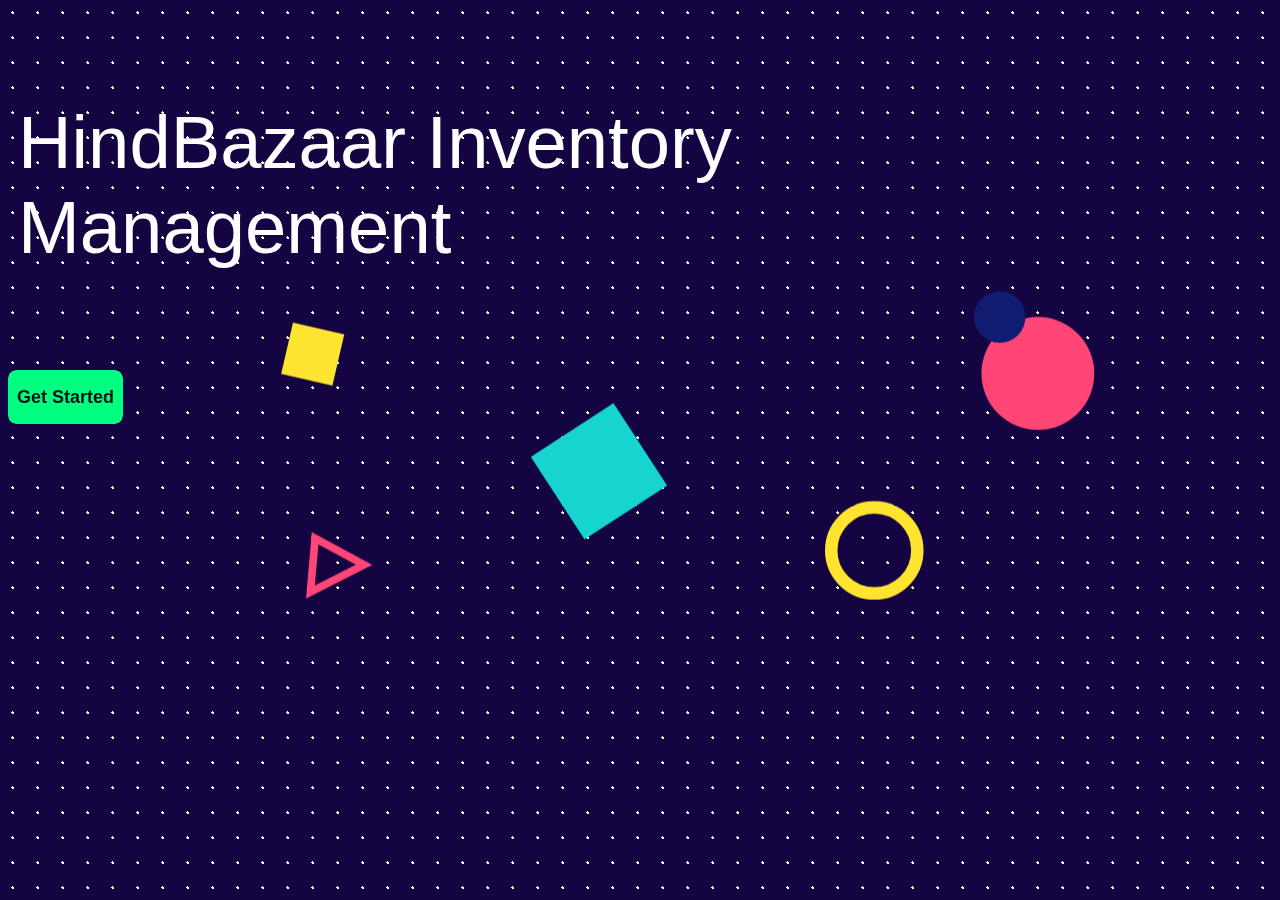
<file: Frontend/index.html>
<!DOCTYPE html>
<html lang="en" >
<head>
  <meta charset="UTF-8">
  <title>Inventory Management</title>
  <link rel="stylesheet" href="./style.css">

</head>
<body>
<div class="Header">
  <svg class="Header__svg" xmlns="http://www.w3.org/2000/svg" viewBox="0 0 1337.97 684.43">
    <path class="Header__shape bigSquare" fill="#16d5d1" d="M546.519 349.271l86.383-56.098 56.097 86.383-86.383 56.098z"/>
    <path class="Header__shape triangle" fill="none" stroke="#ff4676" stroke-width="8" d="M372.15 462.17L321 434.58l-4.88 56.16z"/>
    <circle class="Header__shape bigCircle" fill="#ff4676" cx="1076.52" cy="262.17" r="59"/>
    <path class="Header__shape littleSquare" fill="#ffe430" d="M285.523 262.61l12.372-53.59 53.59 12.372-12.372 53.59z"/>
    <circle class="Header__shape hoop" fill="none" stroke="#ffe430" stroke-width="13" cx="905.52" cy="447.17" r="45"/>
    <circle class="Header__shape littleCircle" fill="#0f1c70"cx="1036.52" cy="203.17" r="27"/>
  </svg>
  <h3 class="Header__title">HindBazaar Inventory <br>Management</h3>
</div>


<button id="gooey-button" onclick="window.location.href='subpage/Login/index.html'">
  
  <svg class = 'gooey_button_svg'xmlns="http://www.w3.org/2000/svg" version="1.1">
    <defs>
        <filter id="gooey">
            in="sourceGraphic"
            <feGaussianBlur in="SourceGraphic" stdDeviation="5" result="blur" />
            <feColorMatrix in="blur" type="matrix" values="1 0 0 0 0  0 1 0 0 0  0 0 1 0 0  0 0 0 19 -9" result="highContrastGraphic" />
            <feComposite in="SourceGraphic" in2="highContrastGraphic" operator="atop" />
        </filter>
    </defs>
  </svg>

  Get Started
  <span class="bubbles">
      <span class="bubble"></span>
      <span class="bubble"></span>
      <span class="bubble"></span>
      <span class="bubble"></span>
      <span class="bubble"></span>
      <span class="bubble"></span>
      <span class="bubble"></span>
      <span class="bubble"></span>
      <span class="bubble"></span>
      <span class="bubble"></span>
  </span>
</button>
<!-- partial -->
  
</body>
</html>
</file>
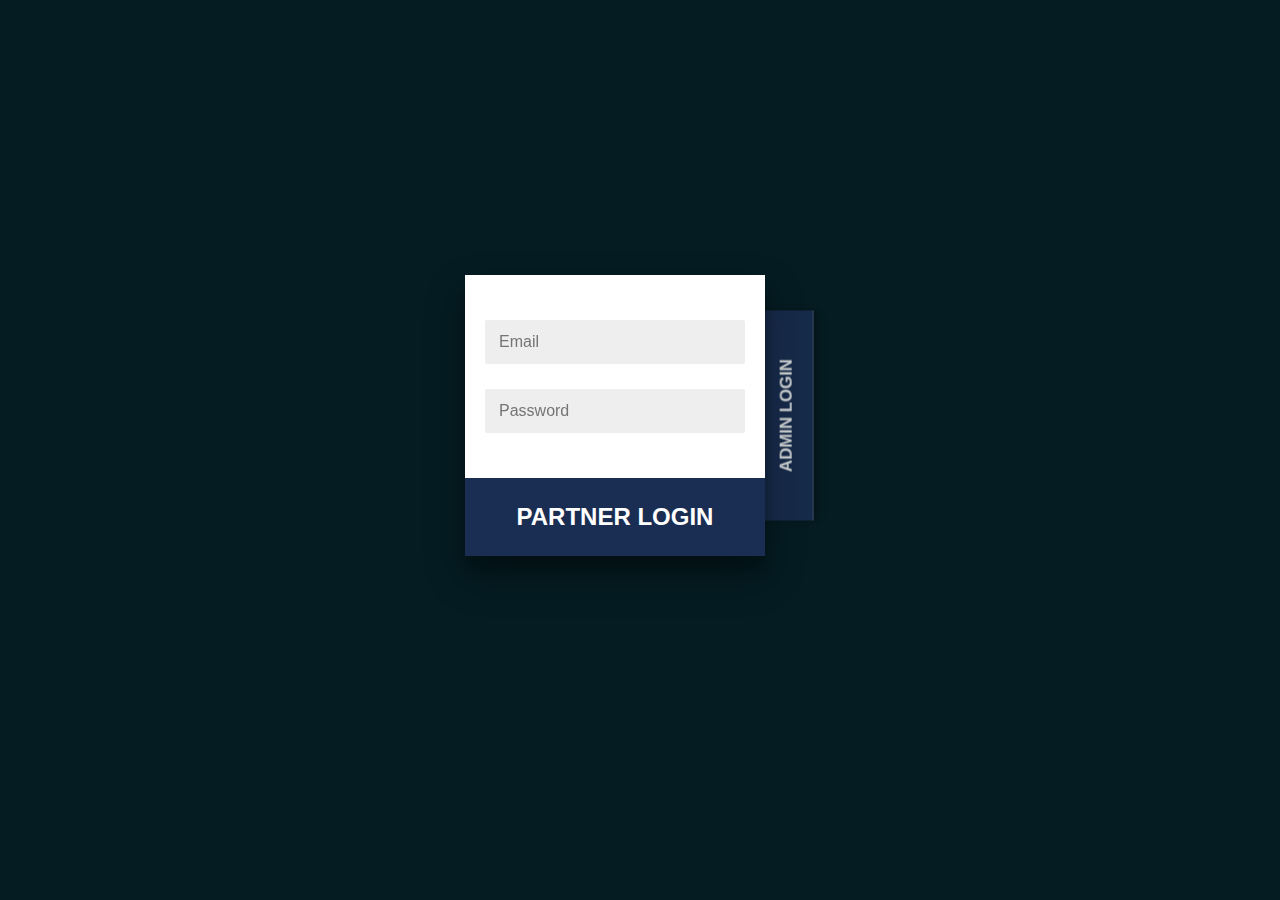
<file: Frontend/Subpages/Login.html>
<!DOCTYPE html>
<html lang="en" >
<head>
  <meta charset="UTF-8">
  <title>HindBazaar | Login</title>
  <link rel="stylesheet" href="./style.css">

</head>
<body>
<!-- partial:index.partial.html -->
<div class="form-collection">
    <div class="card elevation-3 limit-width log-in-card below turned">
      <div class="card-body">
        <div class="input-group email">
          <input type="text" placeholder="Email"/>
        </div>
        <div class="input-group password">
          <input type="password" placeholder="Password"/>
        </div>
      </div>
      <div class="card-footer">
        <button type="submit" class="login-btn">Admin Login</button>
      </div>
    </div>

    <div class="card elevation-2 limit-width sign-up-card above">
      <div class="card-body">
        <div class="input-group email">
          <input type="email" placeholder="Email"/>
        </div>
        <div class="input-group password">
          <input type="password" placeholder="Password"/>
        </div>
      </div>
      <div class="card-footer">
        <button type="submit" class="signup-btn">Partner Login</button>
      </div>
    </div>
  </div>
  </div>
<!-- partial -->
  <script src='https://cdnjs.cloudflare.com/ajax/libs/jquery/3.1.0/jquery.min.js'></script><script  src="./script.js"></script>

</body>
</html>
</file>
<file: Frontend/style.css>
.Header__shape {
  animation-duration: 4s;
  animation-timing-function: cubic-bezier(0.18, 1.17, 0.03, 1.46);
  animation-fill-mode: backwards;
  transform-origin: center;
  transform-box: fill-box;
}

body {
  background: radial-gradient(#ffffff 8%, transparent 8%), rgb(20, 4, 66);
  background-position: 0 0, 25px 25px;
  background-size: 25px 25px;
  min-height: auto;
  overflow: hidden;
}

.Header {
  margin-top: 10vh;
  position: initial;
  min-height: 20vh;
  display: flex;
  align-items: inherit;
  justify-content: start;
}

.Header__svg {
  position: absolute;
  width: 100%;
  top: 50%;
  transform: translateY(-50%);
  z-index: -1;
  will-change: transform;
}

.Header__title {
  font-family: Avenir, Futura, "Open Sans", "Gill Sans", "Helvetica Neue", Ariel, sans-serif;
  font-weight: lighter;
  color: #ffffff;
  font-size: 5.8vw;
  margin: 10px;
}

.bigSquare {
  animation-name: bigSquare;
}

@keyframes bigSquare {
  from {
    transform: translateY(10%) rotate(-80deg) scale(0);
  }
  to {
    transform: translateY(0) rotate(0deg) scale(1);
  }
}
.littleSquare {
  animation-name: littleSquare;
}

@keyframes littleSquare {
  from {
    transform: translate(226%, 183%) rotate(140deg) scale(0);
  }
  to {
    transform: translate(0%, 0%) rotate(0deg) scale(1);
  }
}
.triangle {
  animation-name: triangle;
}

@keyframes triangle {
  from {
    transform: rotate(-140deg) scale(0);
  }
  to {
    transform: rotate(0deg) scale(1);
  }
}
.hoop {
  animation-name: hoop;
}

@keyframes hoop {
  from {
    transform: translate(-160%, -33%) scale(0);
  }
  to {
    transform: translate(0%, 0%) scale(1);
  }
}
.bigCircle {
  animation-name: bigCircle;
}

@keyframes bigCircle {
  from {
    transform: scale(0) translate(60%, 3%);
  }
  to {
    transform: scale(1) translate(0%, 0%);
  }
}
.littleCircle {
  animation-name: littleCircle;
}

@keyframes littleCircle {
  from {
    transform: scale(0);
  }
  to {
    transform: scale(1);
  }
}
.Header__shape:nth-child(1) {
  animation-delay: 0.16s;
}

.Header__shape:nth-child(2) {
  animation-delay: 0.32s;
}

.Header__shape:nth-child(3) {
  animation-delay: 0.48s;
}

.Header__shape:nth-child(4) {
  animation-delay: 0.64s;
}

.Header__shape:nth-child(5) {
  animation-delay: 0.8s;
}

.Header__shape:nth-child(6) {
  animation-delay: 0.96s;
}

.Header__shape:nth-child(7) {
  animation-delay: 1.12s;
}

.Header__shape:nth-child(8) {
  animation-delay: 1.28s;
}

.Header__shape:nth-child(9) {
  animation-delay: 1.44s;
}

.Header__shape:nth-child(10) {
  animation-delay: 1.6s;
}

.Header__shape:nth-child(11) {
  animation-delay: 1.76s;
}
/* #################### Button Styling #################################### */
* {
  box-sizing: border-box;
}
.gooey_button_svg{
  position: absolute;
  top: -4000px;
  left: -4000px;
}

#gooey-button {
  margin-top: 10vh;
  height: 6vh;
  padding: 1vh;
  font-size: 2vh;
  font-weight: bold;
  border: none;
  color: #0c1016;
  filter: url("#gooey");
  position: relative;
  background-color: #00FF80;
}
#gooey-button:focus {
  outline: none;
}
#gooey-button .bubbles {
  position: absolute;
  top: 0;
  left: 0;
  bottom: 0;
  right: 0;
}
#gooey-button .bubbles .bubble {
  background-color: #00FF80;
  border-radius: 100%;
  position: absolute;
  top: 0;
  left: 0;
  display: block;
  z-index: -1;
}
#gooey-button .bubbles .bubble:nth-child(1) {
  left: 12px;
  width: 25px;
  height: 25px;
  -webkit-animation: move-1 3.02s infinite;
          animation: move-1 3.02s infinite;
  -webkit-animation-delay: 0.2s;
          animation-delay: 0.2s;
}
#gooey-button .bubbles .bubble:nth-child(2) {
  left: 45px;
  width: 25px;
  height: 25px;
  -webkit-animation: move-2 3.04s infinite;
          animation: move-2 3.04s infinite;
  -webkit-animation-delay: 0.4s;
          animation-delay: 0.4s;
}
#gooey-button .bubbles .bubble:nth-child(3) {
  left: 38px;
  width: 25px;
  height: 25px;
  -webkit-animation: move-3 3.06s infinite;
          animation: move-3 3.06s infinite;
  -webkit-animation-delay: 0.6s;
          animation-delay: 0.6s;
}
#gooey-button .bubbles .bubble:nth-child(4) {
  left: 13px;
  width: 25px;
  height: 25px;
  -webkit-animation: move-4 3.08s infinite;
          animation: move-4 3.08s infinite;
  -webkit-animation-delay: 0.8s;
          animation-delay: 0.8s;
}
#gooey-button .bubbles .bubble:nth-child(5) {
  left: 49px;
  width: 25px;
  height: 25px;
  -webkit-animation: move-5 3.1s infinite;
          animation: move-5 3.1s infinite;
  -webkit-animation-delay: 1s;
          animation-delay: 1s;
}
#gooey-button .bubbles .bubble:nth-child(6) {
  left: 47px;
  width: 25px;
  height: 25px;
  -webkit-animation: move-6 3.12s infinite;
          animation: move-6 3.12s infinite;
  -webkit-animation-delay: 1.2s;
          animation-delay: 1.2s;
}
#gooey-button .bubbles .bubble:nth-child(7) {
  left: 87px;
  width: 25px;
  height: 25px;
  -webkit-animation: move-7 3.14s infinite;
          animation: move-7 3.14s infinite;
  -webkit-animation-delay: 1.4s;
          animation-delay: 1.4s;
}
#gooey-button .bubbles .bubble:nth-child(8) {
  left: 65px;
  width: 25px;
  height: 25px;
  -webkit-animation: move-8 3.16s infinite;
          animation: move-8 3.16s infinite;
  -webkit-animation-delay: 1.6s;
          animation-delay: 1.6s;
}
#gooey-button .bubbles .bubble:nth-child(9) {
  left: 12px;
  width: 25px;
  height: 25px;
  -webkit-animation: move-9 3.18s infinite;
          animation: move-9 3.18s infinite;
  -webkit-animation-delay: 1.8s;
          animation-delay: 1.8s;
}
#gooey-button .bubbles .bubble:nth-child(10) {
  left: 68px;
  width: 25px;
  height: 25px;
  -webkit-animation: move-10 3.2s infinite;
          animation: move-10 3.2s infinite;
  -webkit-animation-delay: 2s;
          animation-delay: 2s;
}

@-webkit-keyframes move-1 {
  0% {
    transform: translate(0, 0);
  }
  99% {
    transform: translate(0, -88px);
  }
  100% {
    transform: translate(0, 0);
    opacity: 0;
  }
}

@keyframes move-1 {
  0% {
    transform: translate(0, 0);
  }
  99% {
    transform: translate(0, -88px);
  }
  100% {
    transform: translate(0, 0);
    opacity: 0;
  }
}
@-webkit-keyframes move-2 {
  0% {
    transform: translate(0, 0);
  }
  99% {
    transform: translate(0, -97px);
  }
  100% {
    transform: translate(0, 0);
    opacity: 0;
  }
}
@keyframes move-2 {
  0% {
    transform: translate(0, 0);
  }
  99% {
    transform: translate(0, -97px);
  }
  100% {
    transform: translate(0, 0);
    opacity: 0;
  }
}
@-webkit-keyframes move-3 {
  0% {
    transform: translate(0, 0);
  }
  99% {
    transform: translate(0, -89px);
  }
  100% {
    transform: translate(0, 0);
    opacity: 0;
  }
}
@keyframes move-3 {
  0% {
    transform: translate(0, 0);
  }
  99% {
    transform: translate(0, -89px);
  }
  100% {
    transform: translate(0, 0);
    opacity: 0;
  }
}
@-webkit-keyframes move-4 {
  0% {
    transform: translate(0, 0);
  }
  99% {
    transform: translate(0, -88px);
  }
  100% {
    transform: translate(0, 0);
    opacity: 0;
  }
}
@keyframes move-4 {
  0% {
    transform: translate(0, 0);
  }
  99% {
    transform: translate(0, -88px);
  }
  100% {
    transform: translate(0, 0);
    opacity: 0;
  }
}
@-webkit-keyframes move-5 {
  0% {
    transform: translate(0, 0);
  }
  99% {
    transform: translate(0, -96px);
  }
  100% {
    transform: translate(0, 0);
    opacity: 0;
  }
}
@keyframes move-5 {
  0% {
    transform: translate(0, 0);
  }
  99% {
    transform: translate(0, -96px);
  }
  100% {
    transform: translate(0, 0);
    opacity: 0;
  }
}
@-webkit-keyframes move-6 {
  0% {
    transform: translate(0, 0);
  }
  99% {
    transform: translate(0, -51px);
  }
  100% {
    transform: translate(0, 0);
    opacity: 0;
  }
}
@keyframes move-6 {
  0% {
    transform: translate(0, 0);
  }
  99% {
    transform: translate(0, -51px);
  }
  100% {
    transform: translate(0, 0);
    opacity: 0;
  }
}
@-webkit-keyframes move-7 {
  0% {
    transform: translate(0, 0);
  }
  99% {
    transform: translate(0, -74px);
  }
  100% {
    transform: translate(0, 0);
    opacity: 0;
  }
}
@keyframes move-7 {
  0% {
    transform: translate(0, 0);
  }
  99% {
    transform: translate(0, -74px);
  }
  100% {
    transform: translate(0, 0);
    opacity: 0;
  }
}
@-webkit-keyframes move-8 {
  0% {
    transform: translate(0, 0);
  }
  99% {
    transform: translate(0, -57px);
  }
  100% {
    transform: translate(0, 0);
    opacity: 0;
  }
}
@keyframes move-8 {
  0% {
    transform: translate(0, 0);
  }
  99% {
    transform: translate(0, -57px);
  }
  100% {
    transform: translate(0, 0);
    opacity: 0;
  }
}
@-webkit-keyframes move-9 {
  0% {
    transform: translate(0, 0);
  }
  99% {
    transform: translate(0, -61px);
  }
  100% {
    transform: translate(0, 0);
    opacity: 0;
  }
}
@keyframes move-9 {
  0% {
    transform: translate(0, 0);
  }
  99% {
    transform: translate(0, -61px);
  }
  100% {
    transform: translate(0, 0);
    opacity: 0;
  }
}
@-webkit-keyframes move-10 {
  0% {
    transform: translate(0, 0);
  }
  99% {
    transform: translate(0, -62px);
  }
  100% {
    transform: translate(0, 0);
    opacity: 0;
  }
}
@keyframes move-10 {
  0% {
    transform: translate(0, 0);
  }
  99% {
    transform: translate(0, -62px);
  }
  100% {
    transform: translate(0, 0);
    opacity: 0;
  }
}
</file>
<file: Frontend/Subpages/style.css>
/*Generals */
html {
  margin: 0;
  height: 100%;
}

body {
  margin: 0;
  height: 100%;
  display: -webkit-box;
  display: -ms-flexbox;
  display: flex;
  display: -webkit-flex;
  -webkit-box-orient: horizontal;
  -webkit-box-direction: normal;
  -ms-flex-direction: row;
  flex-direction: row;
  -webkit-box-align: center;
  -ms-flex-align: center;
  align-items: center;
  -webkit-align-items: center;
  -webkit-box-pack: center;
  -ms-flex-pack: center;
  justify-content: center;
  background: #041c22;
}

.form-collection {
  width: 350px;
  height: 350px;
}

.limit-width {
  width: 300px;
}

.absolute-footer {
  bottom: 0;
  left: 0;
  position: absolute;
  z-index: 1;
  text-align: center;
  font-family: "Roboto", sans-serif;
  font-size: 27.2px;
  font-size: 1.7rem;
  font-weight: 300;
  padding: 15px;
  background: rgba(0, 0, 0, 0.4);
  color: #fff;
}

.form-collection {
  z-index: 2;
}

/*Styling Card */
.card {
  font-family: "Open Sans", sans-serif;
  background: #fff;
  position: absolute;
  -webkit-transition: 0.3s ease all;
  transition: 0.3s ease all;
}

.card-body {
  padding: 20px;
}

.box-btn {
  text-decoration: none;
  text-align: center;
  text-transform: uppercase;
  display: block;
  padding: 15px;
  font-size: 16px;
  font-weight: 500;
  color: #444;
  background: rgba(0, 0, 0, 0);
  -webkit-transition: 0.2s ease all;
  transition: 0.2s ease all;
  border-radius: 3px;
}
.box-btn:hover {
  background: rgba(0, 0, 0, 0.06);
}
.box-btn:active {
  background: rgba(0, 0, 0, 0.1);
}

.input-group {
  border: 2px solid #eee;
  position: relative;
  background: #eee;
  margin: 25px 0;
  border-radius: 2px;
  overflow: hidden;
  padding: 10px;
}
.input-group input {
  border: none;
  background: transparent;
  width: 100%;
  outline: none;
  font-weight: 500;
  font-family: "Open Sans", sans-serif;
  font-size: 16px;
}
.input-group label {
  position: absolute;
  top: 10px;
  left: 0;
  padding-left: 10px;
  font-weight: 500;
  color: #aaa;
}

.card-footer button {
  width: 100%;
  padding: 25px;
  font-size: 24px;
  font-size: 1.5rem;
  text-transform: uppercase;
  font-weight: 600;
  background: #1a2d52;
  border: none;
  color: #fff;
  box-shadow: none;
  outline: none;
  cursor: pointer;
}

/*Animation Classes And Prerequisits */
.above {
  z-index: 1;
}

.below {
  z-index: 0;
}

.turned {
  opacity: 0.8;
  -ms-filter: "progid:DXImageTransform.Microsoft.Alpha(Opacity=80)";
}

.sign-up-card, .log-in-card {
  box-shadow: 0 19px 38px rgba(0, 0, 0, 0.3), 0 15px 12px rgba(0, 0, 0, 0.22);
}

.sign-up-card.turned {
  filter: url('data:image/svg+xml;charset=utf-8,<svg xmlns="http://www.w3.org/2000/svg"><filter id="filter"><feGaussianBlur stdDeviation="0.8" /></filter></svg>#filter');
  -webkit-filter: blur(0.8px);
  filter: blur(0.8px);
  webkit-filter: blur(0.8px);
  -webkit-transform: rotateZ(-90deg) translate3d(0, 100px, 0) scale(0.7);
  transform: rotateZ(-90deg) translate3d(0, 100px, 0) scale(0.7);
  box-shadow: 0 3px 6px rgba(0, 0, 0, 0.16), 0 3px 6px rgba(0, 0, 0, 0.23);
}

.log-in-card.turned {
  filter: url('data:image/svg+xml;charset=utf-8,<svg xmlns="http://www.w3.org/2000/svg"><filter id="filter"><feGaussianBlur stdDeviation="1" /></filter></svg>#filter');
  -webkit-filter: blur(1px);
  filter: blur(1px);
  webkit-filter: blur(1px);
  -webkit-transform: rotateZ(-90deg) translateX(0px) translateY(100px) scale(0.7);
  transform: rotateZ(-90deg) translateX(0px) translateY(100px) scale(0.7);
  box-shadow: 0 10px 20px rgba(0, 0, 0, 0.19), 0 6px 6px rgba(0, 0, 0, 0.23);
}

.animation-state-1 .sign-up-card.below {
  -webkit-transform: rotateZ(-7deg) translateY(150px) scale(0.78);
  transform: rotateZ(-7deg) translateY(150px) scale(0.78);
  opacity: 1;
  -ms-filter: "progid:DXImageTransform.Microsoft.Alpha(Opacity=100)";
  box-shadow: 0 14px 28px rgba(0, 0, 0, 0.25), 0 10px 10px rgba(0, 0, 0, 0.22);
  filter: url('data:image/svg+xml;charset=utf-8,<svg xmlns="http://www.w3.org/2000/svg"><filter id="filter"><feGaussianBlur stdDeviation="0.4" /></filter></svg>#filter');
  -webkit-filter: blur(0.4px);
  filter: blur(0.4px);
  webkit-filter: blur(0.4px);
}
.animation-state-1 .log-in-card.above {
  -webkit-transform: rotateZ(-83deg) translateY(-180px) translateX(100px) scale(0.78);
  transform: rotateZ(-83deg) translateY(-180px) translateX(100px) scale(0.78);
  opacity: 1;
  -ms-filter: "progid:DXImageTransform.Microsoft.Alpha(Opacity=100)";
  box-shadow: 0 14px 28px rgba(0, 0, 0, 0.25), 0 10px 10px rgba(0, 0, 0, 0.22);
  filter: url('data:image/svg+xml;charset=utf-8,<svg xmlns="http://www.w3.org/2000/svg"><filter id="filter"><feGaussianBlur stdDeviation="0.5" /></filter></svg>#filter');
  -webkit-filter: blur(0.5px);
  filter: blur(0.5px);
  webkit-filter: blur(0.5px);
}

.animation-state-finish .sign-up-card.above {
  -webkit-transform-origin: left top;
  transform-origin: left top;
  -webkit-transform: rotateZ(5deg) translateY(0px) scale(1);
  transform: rotateZ(5deg) translateY(0px) scale(1);
  opacity: 1;
  -ms-filter: "progid:DXImageTransform.Microsoft.Alpha(Opacity=100)";
  box-shadow: 0 14px 28px rgba(0, 0, 0, 0.25), 0 10px 10px rgba(0, 0, 0, 0.22);
  filter: url('data:image/svg+xml;charset=utf-8,<svg xmlns="http://www.w3.org/2000/svg"><filter id="filter"><feGaussianBlur stdDeviation="0" /></filter></svg>#filter');
  -webkit-filter: blur(0);
  filter: blur(0);
  webkit-filter: blur(0);
}
.animation-state-finish .log-in-card.below {
  -webkit-transform: rotateZ(-90deg) translateX(0px) translateY(100px) scale(0.7);
  transform: rotateZ(-90deg) translateX(0px) translateY(100px) scale(0.7);
  opacity: 0.8;
  -ms-filter: "progid:DXImageTransform.Microsoft.Alpha(Opacity=80)";
  filter: url('data:image/svg+xml;charset=utf-8,<svg xmlns="http://www.w3.org/2000/svg"><filter id="filter"><feGaussianBlur stdDeviation="1" /></filter></svg>#filter');
  -webkit-filter: blur(1px);
  filter: blur(1px);
  webkit-filter: blur(1px);
  box-shadow: 0 10px 20px rgba(0, 0, 0, 0.19), 0 6px 6px rgba(0, 0, 0, 0.23);
}

.animation-state-1 .log-in-card.below {
  -webkit-transform: rotateZ(-10deg) translateY(180px) scale(0.78);
  transform: rotateZ(-10deg) translateY(180px) scale(0.78);
  opacity: 1;
  -ms-filter: "progid:DXImageTransform.Microsoft.Alpha(Opacity=100)";
  box-shadow: 0 14px 28px rgba(0, 0, 0, 0.25), 0 10px 10px rgba(0, 0, 0, 0.22);
  filter: url('data:image/svg+xml;charset=utf-8,<svg xmlns="http://www.w3.org/2000/svg"><filter id="filter"><feGaussianBlur stdDeviation="0.5" /></filter></svg>#filter');
  -webkit-filter: blur(0.5px);
  filter: blur(0.5px);
  webkit-filter: blur(0.5px);
}
.animation-state-1 .sign-up-card.above {
  -webkit-transform: rotateZ(-80deg) translateY(-170px) translateX(100px) scale(0.78);
  transform: rotateZ(-80deg) translateY(-170px) translateX(100px) scale(0.78);
  opacity: 1;
  -ms-filter: "progid:DXImageTransform.Microsoft.Alpha(Opacity=100)";
  box-shadow: 0 14px 28px rgba(0, 0, 0, 0.25), 0 10px 10px rgba(0, 0, 0, 0.22);
  filter: url('data:image/svg+xml;charset=utf-8,<svg xmlns="http://www.w3.org/2000/svg"><filter id="filter"><feGaussianBlur stdDeviation="0.4" /></filter></svg>#filter');
  -webkit-filter: blur(0.4px);
  filter: blur(0.4px);
  webkit-filter: blur(0.4px);
}

.animation-state-finish .log-in-card.above {
  -webkit-transform-origin: left top;
  transform-origin: left top;
  -webkit-transform: rotateZ(5deg) translateY(0px) scale(1);
  transform: rotateZ(5deg) translateY(0px) scale(1);
  opacity: 1;
  -ms-filter: "progid:DXImageTransform.Microsoft.Alpha(Opacity=100)";
  box-shadow: 0 14px 28px rgba(0, 0, 0, 0.25), 0 10px 10px rgba(0, 0, 0, 0.22);
  filter: url('data:image/svg+xml;charset=utf-8,<svg xmlns="http://www.w3.org/2000/svg"><filter id="filter"><feGaussianBlur stdDeviation="0" /></filter></svg>#filter');
  -webkit-filter: blur(0);
  filter: blur(0);
  webkit-filter: blur(0);
}
.animation-state-finish .sign-up-card.below {
  filter: url('data:image/svg+xml;charset=utf-8,<svg xmlns="http://www.w3.org/2000/svg"><filter id="filter"><feGaussianBlur stdDeviation="0.4" /></filter></svg>#filter');
  -webkit-filter: blur(0.4px);
  filter: blur(0.4px);
  webkit-filter: blur(0.4px);
  -webkit-transform: rotateZ(-90deg) translate3d(0, 100px, 0) scale(0.7);
  transform: rotateZ(-90deg) translate3d(0, 100px, 0) scale(0.7);
  box-shadow: 0 3px 6px rgba(0, 0, 0, 0.16), 0 3px 6px rgba(0, 0, 0, 0.23);
  opacity: 0.7;
  -ms-filter: "progid:DXImageTransform.Microsoft.Alpha(Opacity=80)";
}
</file>
